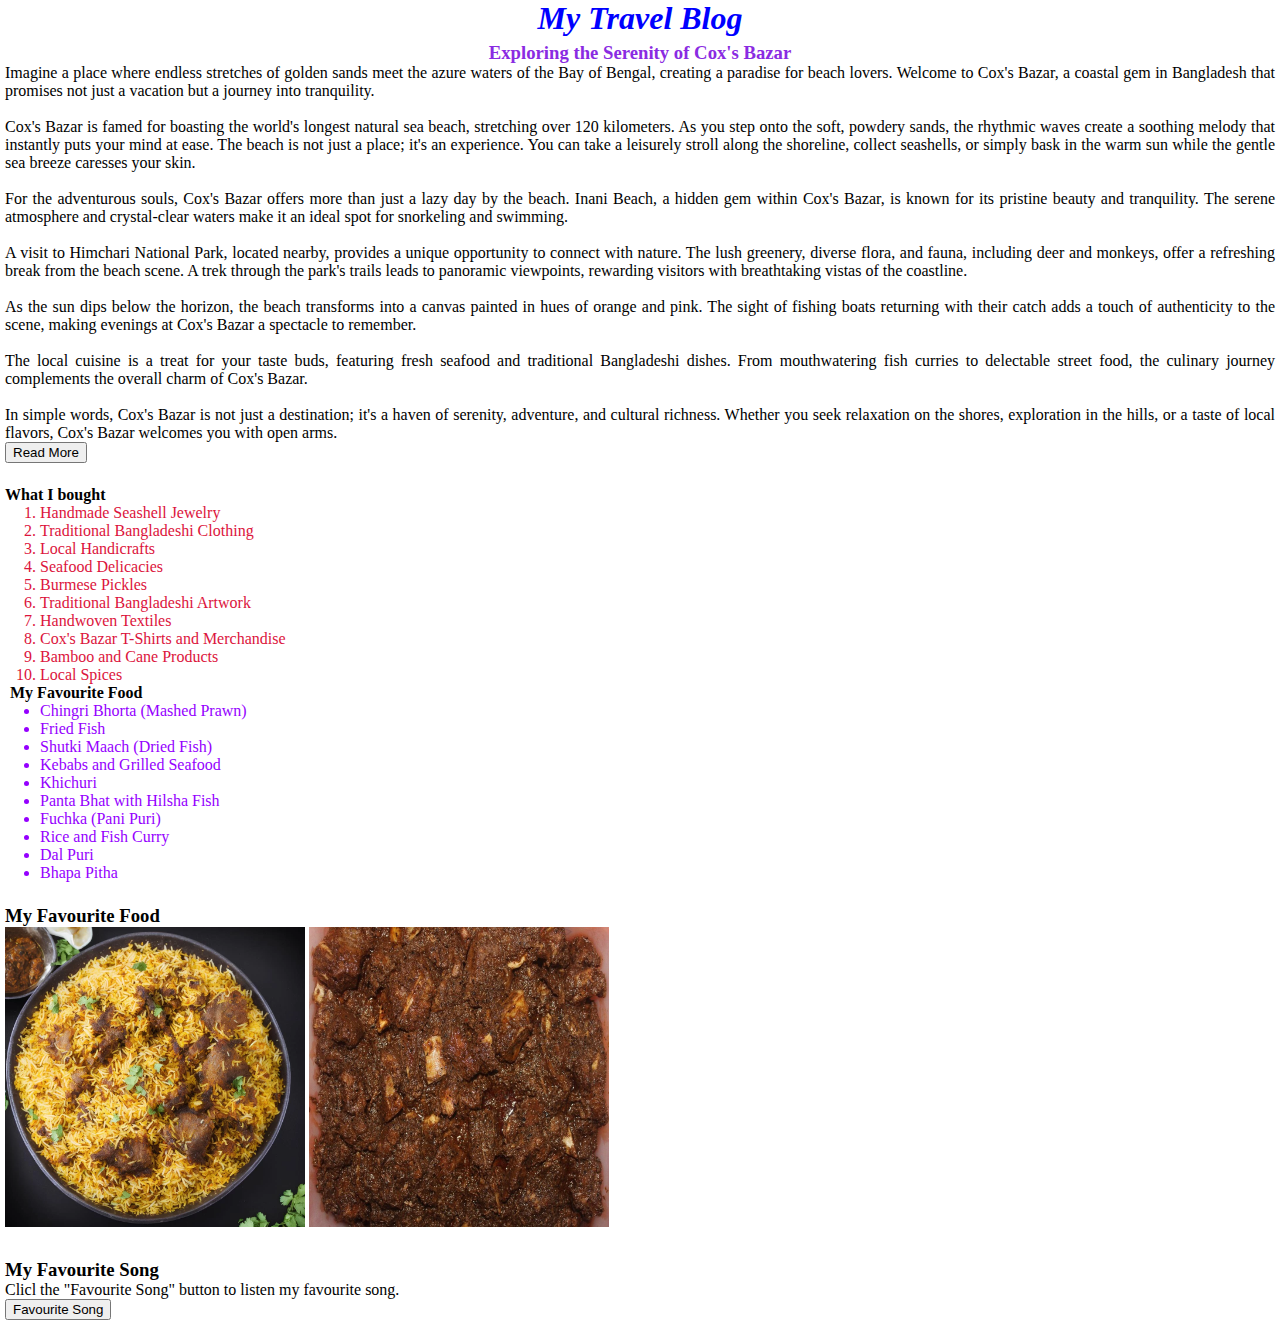
<file: index.html>
<!DOCTYPE html>
<html lang="en">

<head>
    <meta charset="UTF-8">
    <meta name="viewport" content="width=device-width, initial-scale=1.0">
    <title>My Travel Blog</title>
    <link rel="shortcut icon" href="./images/Travel.png" type="image/x-icon">
    <link rel="stylesheet" href="./css/practice.css">
    <!-- this is the head section -->
</head>

<body>
    <h1 class="heading"><i> My Travel Blog </i></h1>
    <div>
        <h3 id="title"> Exploring the Serenity of Cox's Bazar </h3>
        <p>Imagine a place where endless stretches of golden sands meet the azure waters of the Bay of Bengal, creating
            a paradise for beach lovers. Welcome to Cox's Bazar, a coastal gem in Bangladesh that promises not just a
            vacation but a journey into tranquility. <br> <br>

            Cox's Bazar is famed for boasting the world's longest natural sea beach, stretching over 120 kilometers. As
            you step onto the soft, powdery sands, the rhythmic waves create a soothing melody that instantly puts your
            mind at ease. The beach is not just a place; it's an experience. You can take a leisurely stroll along the
            shoreline, collect seashells, or simply bask in the warm sun while the gentle sea breeze caresses your skin.
            <br> <br>

            For the adventurous souls, Cox's Bazar offers more than just a lazy day by the beach. Inani Beach, a hidden
            gem within Cox's Bazar, is known for its pristine beauty and tranquility. The serene atmosphere and
            crystal-clear waters make it an ideal spot for snorkeling and swimming. <br> <br>

            A visit to Himchari National Park, located nearby, provides a unique opportunity to connect with nature. The
            lush greenery, diverse flora, and fauna, including deer and monkeys, offer a refreshing break from the beach
            scene. A trek through the park's trails leads to panoramic viewpoints, rewarding visitors with breathtaking
            vistas of the coastline. <br> <br>

            As the sun dips below the horizon, the beach transforms into a canvas painted in hues of orange and pink.
            The sight of fishing boats returning with their catch adds a touch of authenticity to the scene, making
            evenings at Cox's Bazar a spectacle to remember. <br> <br>

            The local cuisine is a treat for your taste buds, featuring fresh seafood and traditional Bangladeshi
            dishes. From mouthwatering fish curries to delectable street food, the culinary journey complements the
            overall charm of Cox's Bazar. <br> <br>

            In simple words, Cox's Bazar is not just a destination; it's a haven of serenity, adventure, and cultural
            richness. Whether you seek relaxation on the shores, exploration in the hills, or a taste of local flavors,
            Cox's Bazar welcomes you with open arms.
        </p>
        <button>Read More</button>
    </div>
    <br>
    <span><b> What I bought </b>
        <ol class="shoping">
            <li>Handmade Seashell Jewelry</li>
            <li>Traditional Bangladeshi Clothing</li>
            <li>Local Handicrafts</li>
            <li>Seafood Delicacies</li>
            <li>Burmese Pickles</li>
            <li>Traditional Bangladeshi Artwork</li>
            <li>Handwoven Textiles</li>
            <li>Cox's Bazar T-Shirts and Merchandise</li>
            <li>Bamboo and Cane Products</li>
            <li>Local Spices</li>
        </ol>
    </span>
    <span><b> My Favourite Food </b>
        <ul class="food">
            <li>Chingri Bhorta (Mashed Prawn)</li>
            <li>Fried Fish</li>
            <li>Shutki Maach (Dried Fish)</li>
            <li>Kebabs and Grilled Seafood</li>
            <li>Khichuri</li>
            <li>Panta Bhat with Hilsha Fish</li>
            <li>Fuchka (Pani Puri)</li>
            <li>Rice and Fish Curry</li>
            <li>Dal Puri</li>
            <li>Bhapa Pitha</li>
        </ul>
    </span>
    <br>
    <div>
        <h3> My Favourite Food </h3>
        <img src="./images/MuttonBiryani.webp" alt="Mutton Biryani" width="300px" height="300px">
        <img src="./images/kala-bhuna.jpg" alt="Kala Bhuna" width="300px" height="300px">
    </div>
    <br>
    <div>
        <h3> My Favourite Song </h3>
        <p> Clicl the "Favourite Song" button to listen my favourite song. </p>
        <a href="https://www.youtube.com/watch?v=NDGnEAEBo6c" target="_blank"><button> Favourite Song </button></a>
    </div>
</body>

</html>
</file>
<file: css/practice.css>
* {
    margin: 0%;
}

.heading {
    text-align: center;
    color: blue;
}

div {
    padding: 5px;
}

#title {
    text-align: center;
    color: blueviolet;
}

.description {
    padding: 5px;
    background-image: url('../images/cox\ img.jpg');
    background-repeat: no-repeat;
    background-size: cover;
    height: 100vh;
    text-align: justify;
}

p {
    text-align: justify;
}

span {
    padding: 5px;
}

.shoping {
    color: crimson;
}

.food {
    color: rgb(149, 0, 255);
}
</file>
